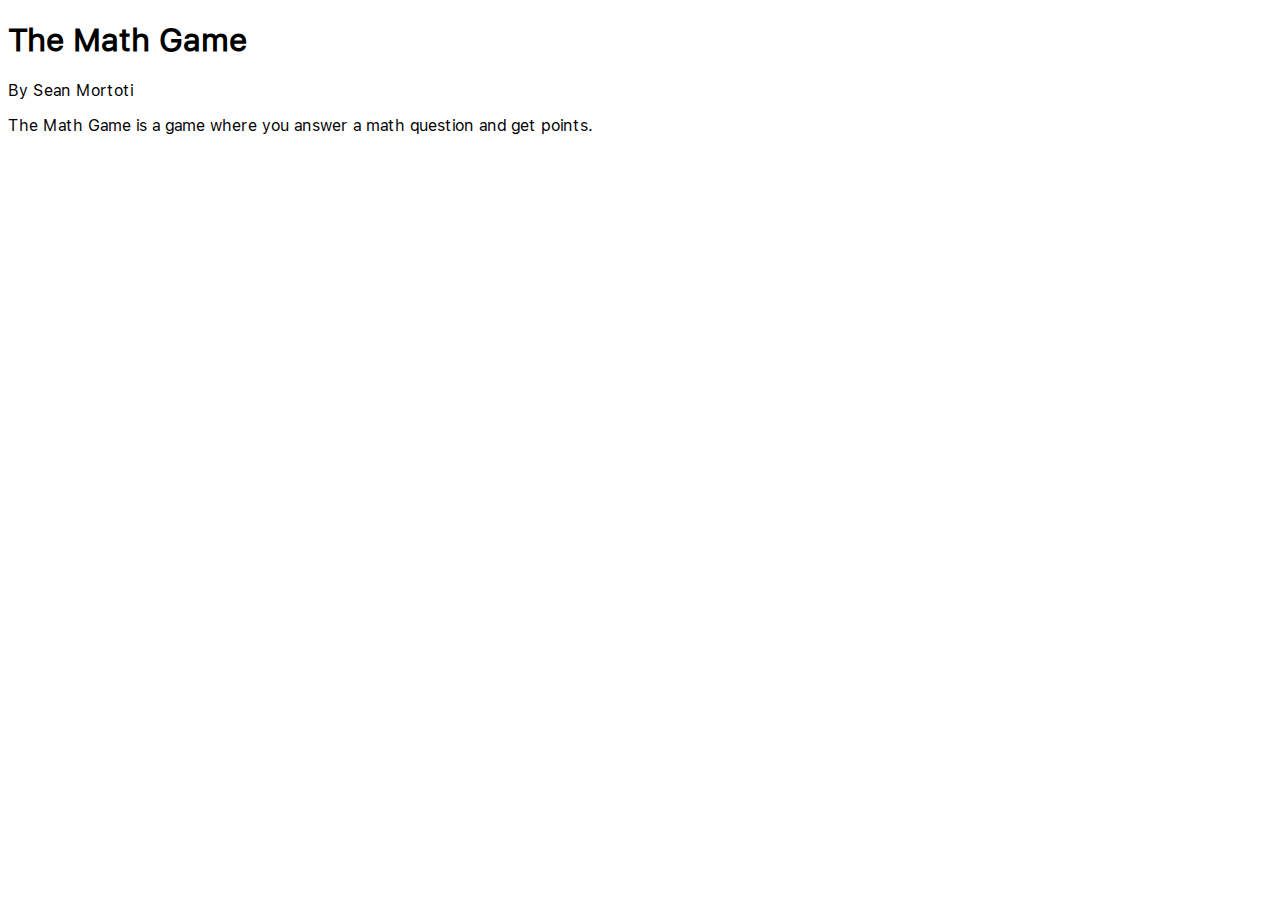
<file: index.html>
<!DOCTYPE html>
<html lang="en">
<head>
    <meta charset="UTF-8">
    <meta name="viewport" content="width=device-width, initial-scale=1.0">
    <title>The Math Game</title>
</head>
<body>
    <h1>The Math Game</h1>
    <p>By Sean Mortoti</p>
    <p>The Math Game is a game where you answer a math question and get points.</p>
    <style>
        h1,h2,h3,h4,h5,h6{
  font-weight: 600;
}
*, :root, *{
  font-family: 'SF UI Text Regular' !important;
  font-weight: normal;
}

@font-face {
font-family: 'SF UI Text Regular';
font-style: normal;
font-weight: normal;
src: local('SF UI Text Regular'), url('SFUIText-Regular.woff') format('woff');
}


@font-face {
font-family: 'SF UI Text Italic';
font-style: normal;
font-weight: normal;
src: local('SF UI Text Italic'), url('SFUIText-RegularItalic.woff') format('woff');
}


@font-face {
font-family: 'SF UI Text Light';
font-style: normal;
font-weight: normal;
src: local('SF UI Text Light'), url('SFUIText-Light.woff') format('woff');
}


@font-face {
font-family: 'SF UI Text Light Italic';
font-style: normal;
font-weight: normal;
src: local('SF UI Text Light Italic'), url('SFUIText-LightItalic.woff') format('woff');
}


@font-face {
font-family: 'SF UI Text Medium';
font-style: normal;
font-weight: normal;
src: local('SF UI Text Medium'), url('SFUIText-Medium.woff') format('woff');
}


@font-face {
font-family: 'SF UI Text Medium Italic';
font-style: normal;
font-weight: normal;
src: local('SF UI Text Medium Italic'), url('SFUIText-MediumItalic.woff') format('woff');
}


@font-face {
font-family: 'SF UI Text Semibold';
font-style: normal;
font-weight: normal;
src: local('SF UI Text Semibold'), url('SFUIText-Semibold.woff') format('woff');
}


@font-face {
font-family: 'SF UI Text Semibold Italic';
font-style: normal;
font-weight: normal;
src: local('SF UI Text Semibold Italic'), url('SFUIText-SemiboldItalic.woff') format('woff');
}


@font-face {
font-family: 'SF UI Text Bold';
font-style: normal;
font-weight: normal;
src: local('SF UI Text Bold'), url('SFUIText-Bold.woff') format('woff');
}


@font-face {
font-family: 'SF UI Text Bold Italic';
font-style: normal;
font-weight: normal;
src: local('SF UI Text Bold Italic'), url('SFUIText-BoldItalic.woff') format('woff');
}


@font-face {
font-family: 'SF UI Text Heavy';
font-style: normal;
font-weight: normal;
src: local('SF UI Text Heavy'), url('SFUIText-Heavy.woff') format('woff');
}


@font-face {
font-family: 'SF UI Text Heavy Italic';
font-style: normal;
font-weight: normal;
src: local('SF UI Text Heavy Italic'), url('SFUIText-HeavyItalic.woff') format('woff');
}
    </style>
</body>
</html>
</file>
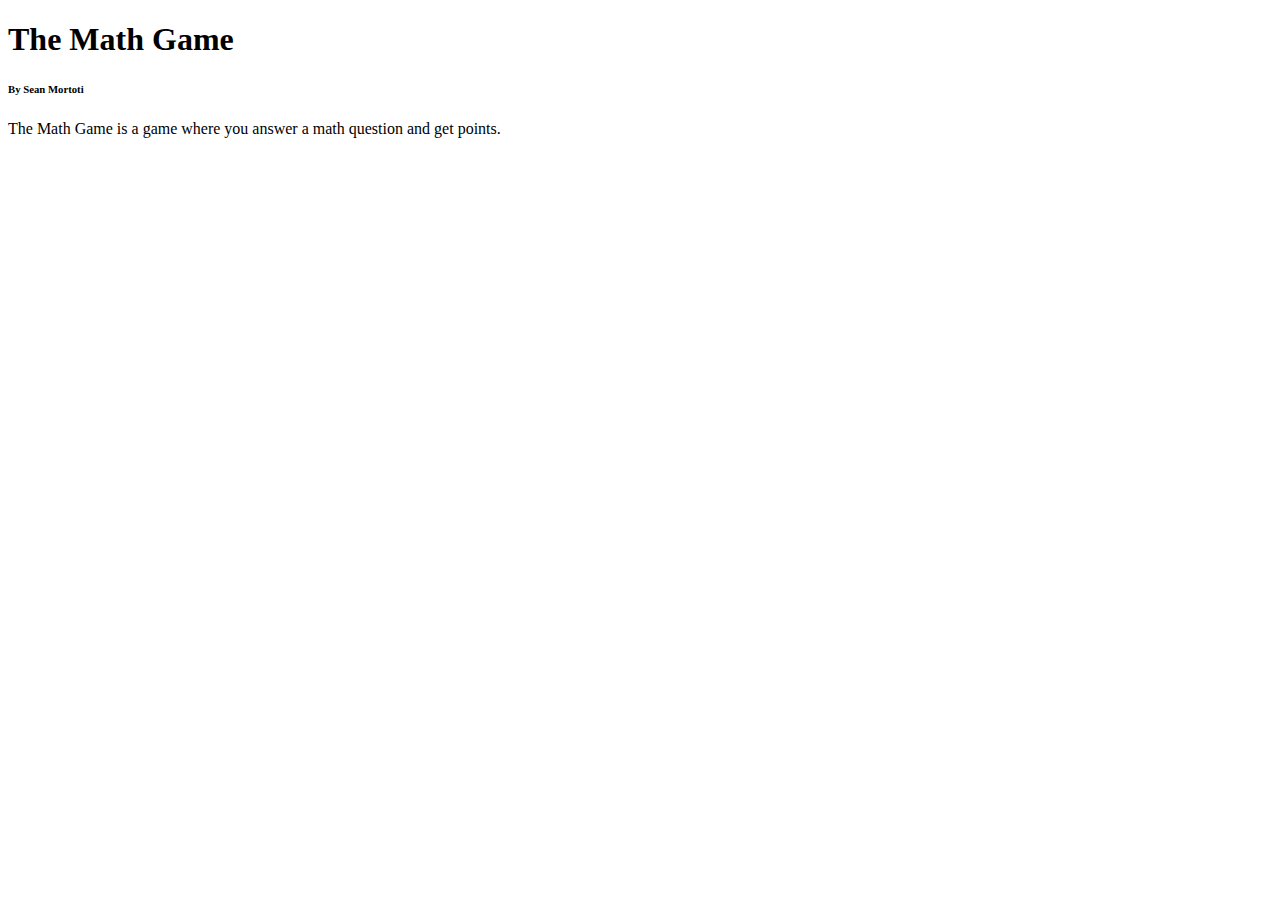
<file: README.html>
<!DOCTYPE html>
<html lang="en">
<head>
    <meta charset="UTF-8">
    <meta name="viewport" content="width=device-width, initial-scale=1.0">
    <title>The Math Game</title>
</head>
<body>
    <h1>The Math Game</h1>
    <h6>By Sean Mortoti</h6>
    <p>The Math Game is a game where you answer a math question and get points.</p>
</body>
</html>
</file>
